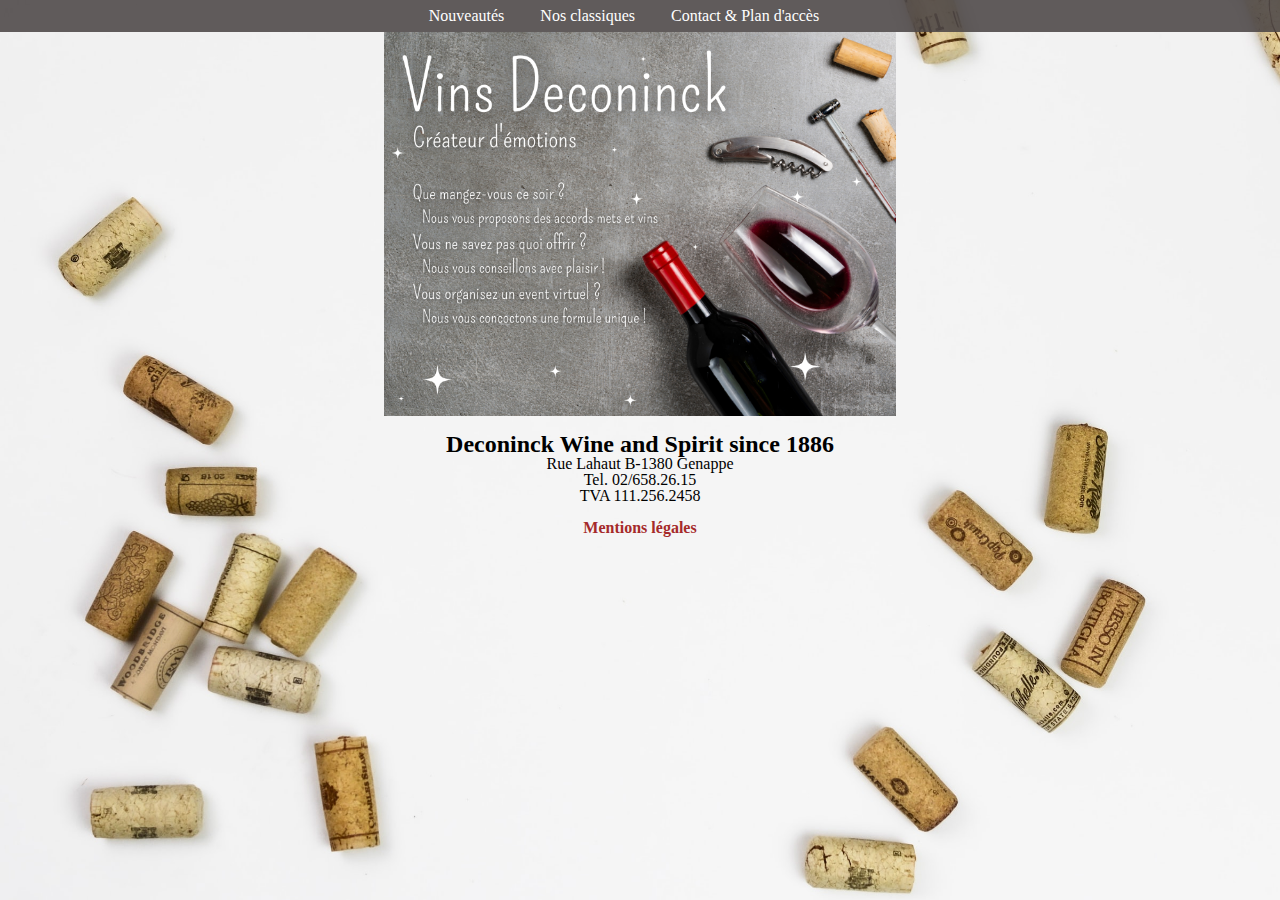
<file: index.html>
<!DOCTYPE html>
<html lang="fr-be">
<head>
    <meta charset="UTF-8">
    <meta name="keywords" content="mots-clés"/>
    <meta name="description" content="ici la description"/>
    <meta name="author" content="auteur"/>
    <meta name="viewport" content="width=device-width, initial-scale=1.0">
    <link rel="stylesheet" href="reset.css">
    <link rel="stylesheet" href="styles.css">
    <title>Accueil</title>
</head>
<body>
    <header>
        <nav>
            <ul>
                <a href="nouveautes.html"><li>Nouveautés</li></a>
                <a href="nosclassiques.html"><li>Nos classiques</li></a>
                <a href="contact.html"><li>Contact & Plan d'accès</li></a>
            </ul>
        </nav>
    </header>
    <article>
        <figure>
            <a href="">
                <img src="images/index-deconinck.png" alt="">
            </a>
        </figure>
    </article>

    <footer>
        <h1>Deconinck Wine and Spirit since 1886
        </h1>
        <p>Rue Lahaut B-1380 Genappe</p>
        <p>Tel. 02/658.26.15</p>
        <p>TVA 111.256.2458</p>
        <a href="">
            <p>Mentions légales</p>
        </a>
    </footer>
    
</body>
</html>
</file>
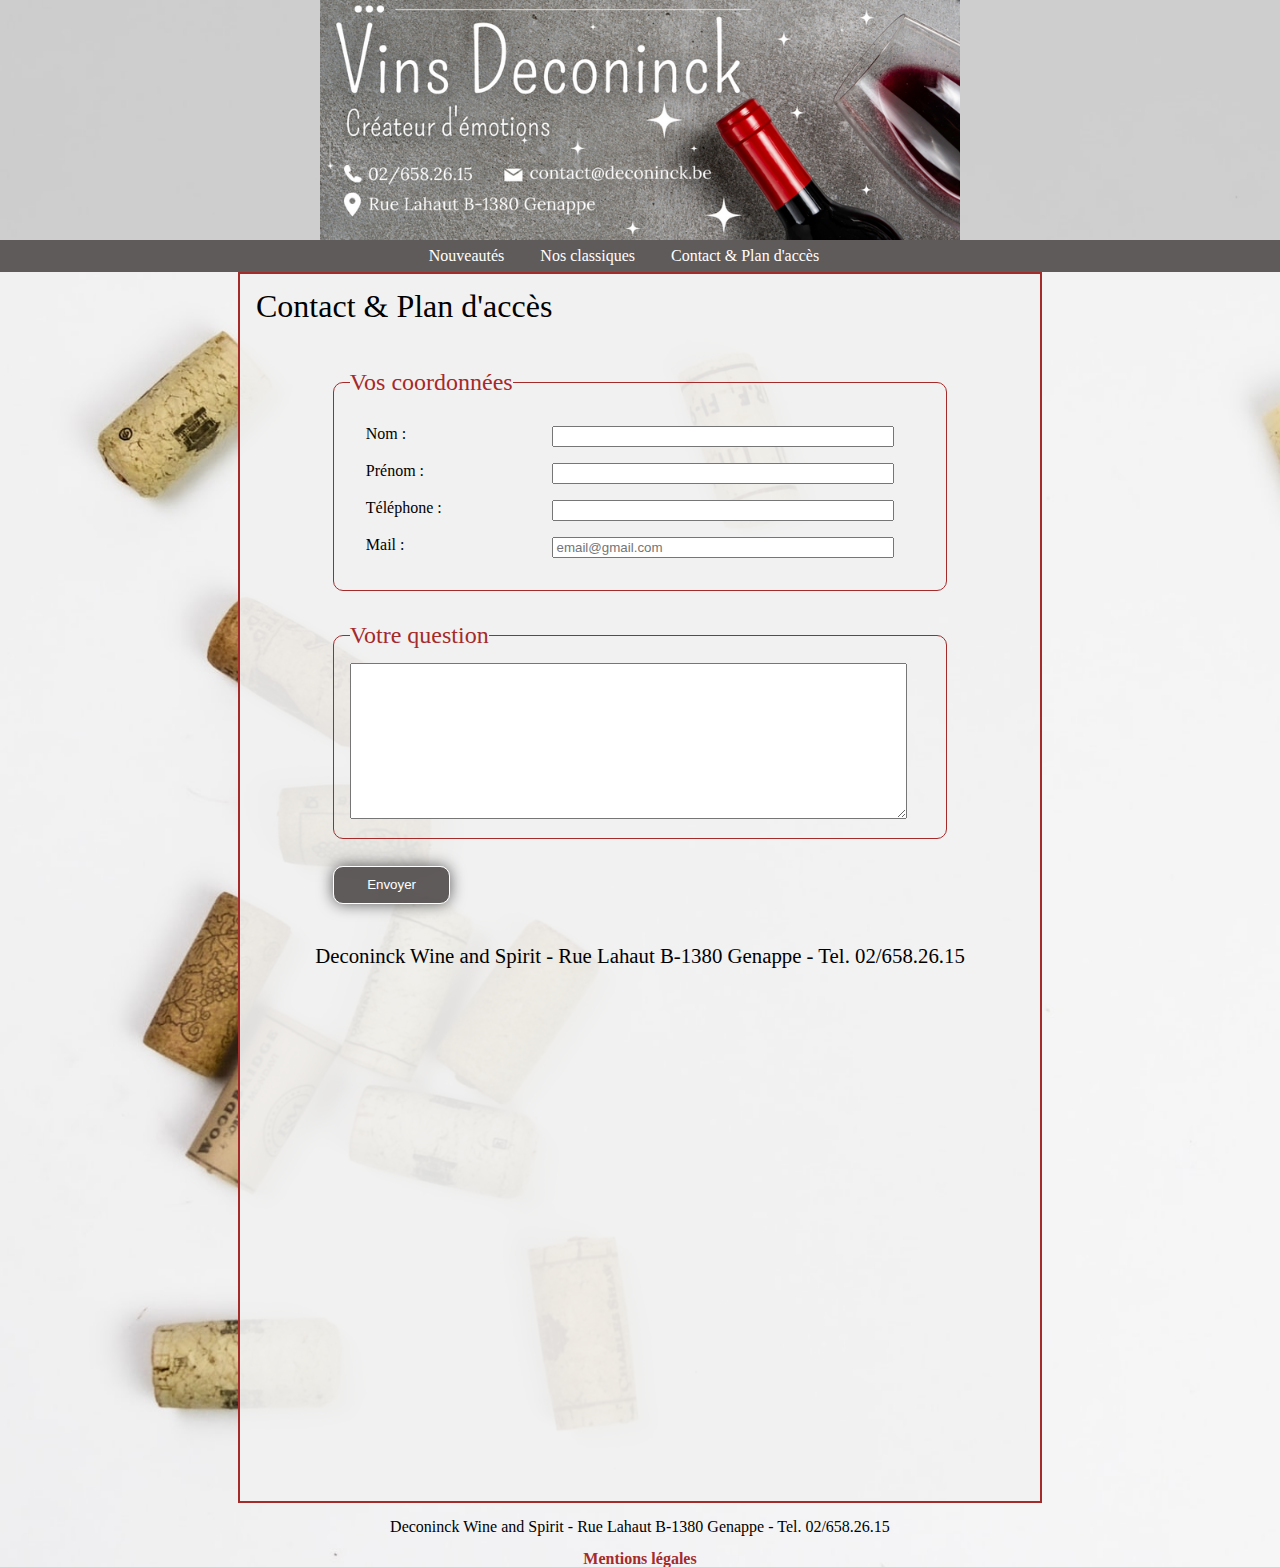
<file: contact.html>
<!DOCTYPE html>
<html lang="fr-be">
<head>
    <meta charset="UTF-8">
    <meta name="keywords" content="mots-clés"/>
    <meta name="description" content="ici la description"/>
    <meta name="author" content="auteur"/>
    <meta name="viewport" content="width=device-width, initial-scale=1.0">
    <link rel="stylesheet" href="reset.css">
    <link rel="stylesheet" href="styles.css">
    <title>Contact & Plan d'accès</title>
</head>
<body>
    <header>
        <figure>
            <a href="index.html"><img src="images/header-deconinck.png" alt="Bannière"></a>
        </figure>
        <nav>
            <ul>
                <a href="nouveautes.html"><li>Nouveautés</li></a>
                <a href="nosclassiques.html"><li>Nos classiques</li></a>
                <a href="contact.html"><li>Contact & Plan d'accès</li></a>
            </ul>
        </nav>
    </header>
    <main>
        <h1>Contact & Plan d'accès</h1>
        <section>
            <form action="">
                <fieldset>
                    <legend>Vos coordonnées</legend>
                    <div class="conteneur">
                        <div class="items">
                            <div class="label-item">
                                <label for="nom">Nom :</label>
                            </div>
                            
                            <div class="input-item">
                                <input type="text" class="inputtext" id="nom" name="nom">
                            </div>
                        </div>
                        <div class="items">
                            <div class="label-item">
                                <label for="prenom">Prénom :</label>
                            </div>
                            
                            <div class="input-item">
                                <input type="text" class="inputtext" id="prenom" name="prenom">
                            </div>
                        </div>
                        <div class="items">
                            <div class="label-item">
                                <label for="tel">Téléphone :</label>
                            </div>
                            
                            <div class="input-item">
                                <input type="number" class="inputtext" id="tel" name="tel">
                            </div>
                            
                        </div>
                        <div class="items">
                            <div class="label-item">
                                <label for="mail">Mail :</label>
                            </div>
                            
                            <div class="input-item">
                                <input type="email" id="mail" class="inputtext" name="mail" placeholder="email@gmail.com">
                            </div>
                        </div>
                    </div>
                    
                </fieldset>
            </form>
            
            
        </section>
        <section>
            <form action="">
                <fieldset>
                    <legend>Votre question</legend>
                    <label for="text"></label>
                    <textarea name="text" id="text" cols="30" rows="10"></textarea>
                </fieldset>
                
            </form>
            <button type="button">Envoyer</button>
        </section>
        

        <footer>
            <p class="phrase">Deconinck Wine and Spirit - Rue Lahaut B-1380 Genappe - Tel. 02/658.26.15</p>
            <figure class="map">
                <iframe src="https://www.google.com/maps/embed?pb=!1m18!1m12!1m3!1d2526.234297835407!2d4.617623000000001!3d50.7155923!2m3!1f0!2f0!3f0!3m2!1i1024!2i768!4f13.1!3m3!1m2!1s0x47c17d2af3d1aab7%3A0x3443597dc6120ce4!2sDe%20Coninck%20Wine%20%26%20Spirit%20since%201886%20-%20Wavre!5e0!3m2!1sfr!2sbe!4v1710785186789!5m2!1sfr!2sbe" width="600" height="450" style="border:0;" allowfullscreen="" loading="lazy" referrerpolicy="no-referrer-when-downgrade"></iframe>
            </figure>
        </footer>
            
    </main>
    <footer>
        <p>Deconinck Wine and Spirit - Rue Lahaut B-1380 Genappe - Tel. 02/658.26.15</p>
        <a href="">
            <p>Mentions légales</p>
        </a>
    </footer>
    
</body>
</html>
</file>
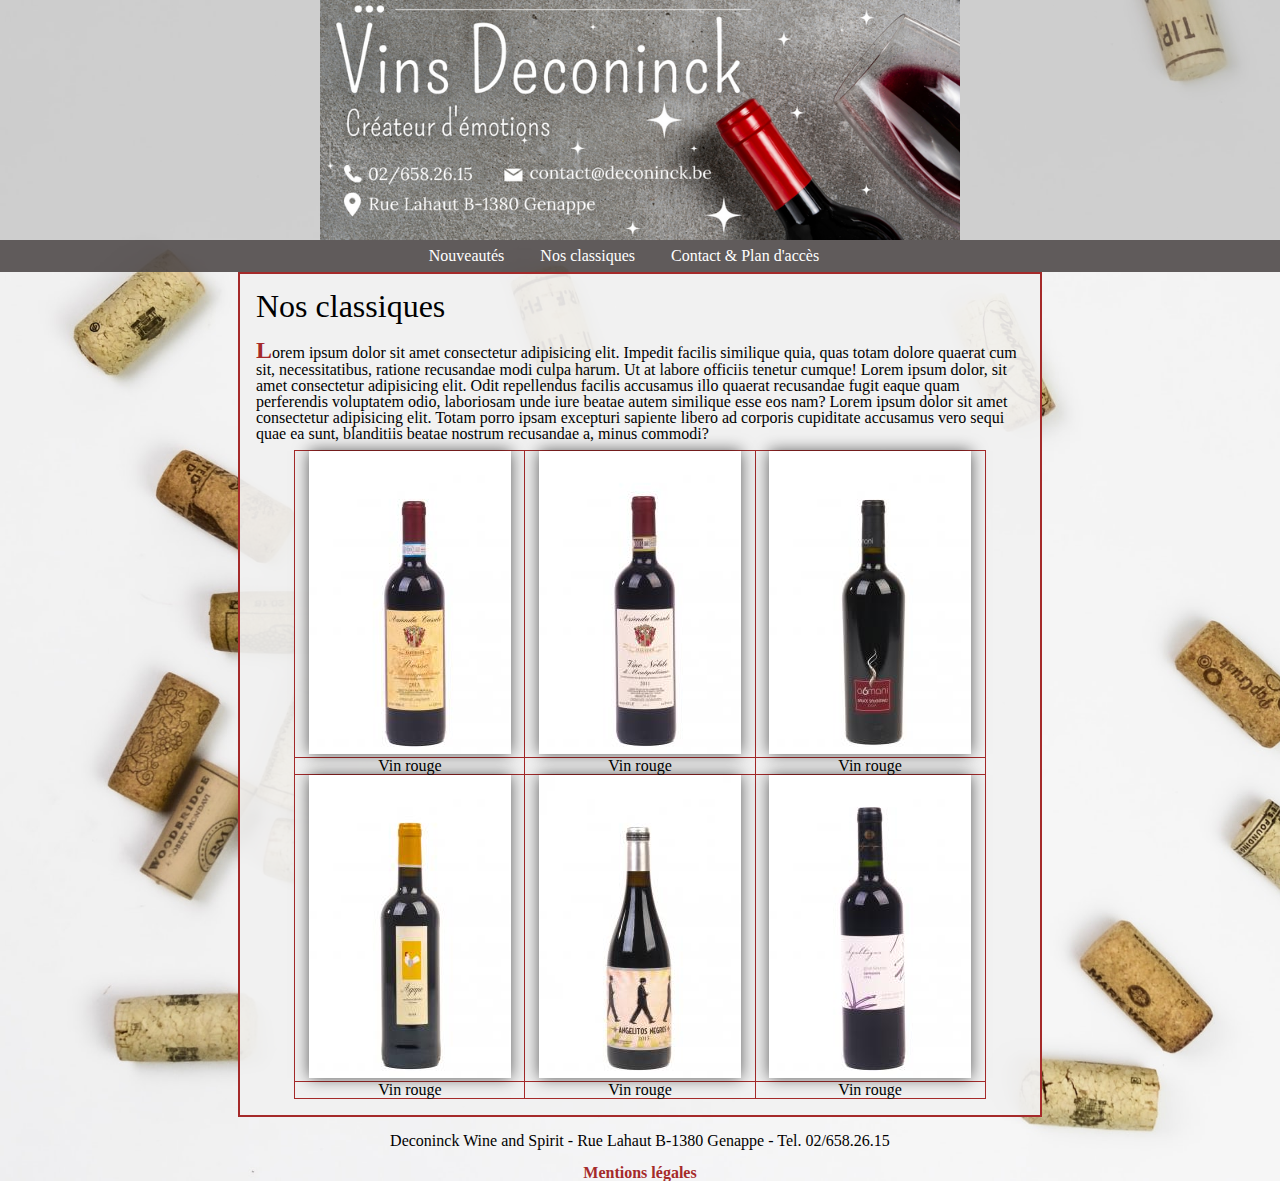
<file: nosclassiques.html>
<!DOCTYPE html>
<html lang="fr-be">
<head>
    <meta charset="UTF-8">
    <meta name="keywords" content="mots-clés"/>
    <meta name="description" content="ici la description"/>
    <meta name="author" content="auteur"/>
    <meta name="viewport" content="width=device-width, initial-scale=1.0">
    <link rel="stylesheet" href="reset.css">
    <link rel="stylesheet" href="styles.css">
    <title>Nos classiques</title>
</head>
<body>
    <header>
        <figure>
            <a href="index.html"><img src="images/header-deconinck.png" alt="Bannière"></a>
        </figure>
        <nav>
            <ul>
                <a href="nouveautes.html"><li>Nouveautés</li></a>
                <a href="nosclassiques.html"><li>Nos classiques</li></a>
                <a href="contact.html"><li>Contact & Plan d'accès</li></a>
            </ul>
        </nav>
    </header>
    <main>
        <h1>Nos classiques</h1>
        <p>Lorem ipsum dolor sit amet consectetur adipisicing elit. Impedit facilis similique quia, quas totam dolore quaerat cum sit, necessitatibus, ratione recusandae modi culpa harum. Ut at labore officiis tenetur cumque! Lorem ipsum dolor, sit amet consectetur adipisicing elit. Odit repellendus facilis accusamus illo quaerat recusandae fugit eaque quam perferendis voluptatem odio, laboriosam unde iure beatae autem similique esse eos nam? Lorem ipsum dolor sit amet consectetur adipisicing elit. Totam porro ipsam excepturi sapiente libero ad corporis cupiditate accusamus vero sequi quae ea sunt, blanditiis beatae nostrum recusandae a, minus commodi?</p>
        <table>
            <tr>
                <th>
                    <img src="images/vins/01.jpg" alt="">
                </th>
                <th>
                    <img src="images/vins/02.jpg" alt="">
                </th>
                <th>
                    <img src="images/vins/03.jpg" alt="">
                </th>
            </tr>
            <tr>
                <th>Vin rouge</th>
                <th>Vin rouge</th>
                <th>Vin rouge</th>
            </tr>
            <tr>
                <th>
                    <img src="images/vins/04.jpg" alt="">
                </th>
                <th>
                    <img src="images/vins/05.jpg" alt="">
                </th>
                <th>
                    <img src="images/vins/06.jpg" alt="">
                </th>
            </tr>
            <tr>
                <th>Vin rouge</th>
                <th>Vin rouge</th>
                <th>Vin rouge</th>
            </tr>
        </table>
    </main>
    <footer>
        <p>Deconinck Wine and Spirit - Rue Lahaut B-1380 Genappe - Tel. 02/658.26.15</p>
        <a href="">
            <p>Mentions légales</p>
        </a>
    </footer>
    
</body>
</html>
</file>
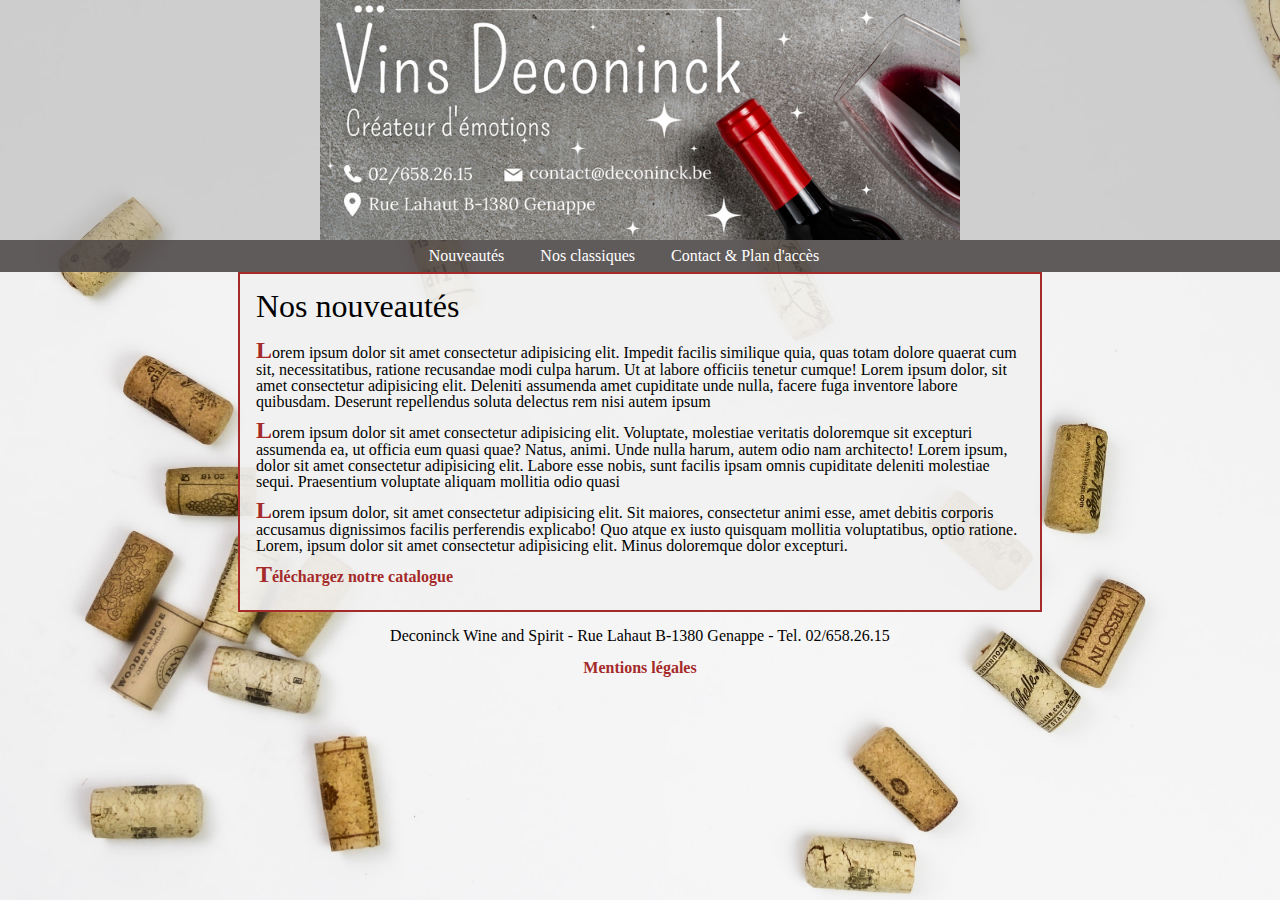
<file: nouveautes.html>
<!DOCTYPE html>
<html lang="fr-be">
<head>
    <meta charset="UTF-8">
    <meta name="keywords" content="mots-clés"/>
    <meta name="description" content="ici la description"/>
    <meta name="author" content="auteur"/>
    <meta name="viewport" content="width=device-width, initial-scale=1.0">
    <link rel="stylesheet" href="reset.css">
    <link rel="stylesheet" href="styles.css">
    <title>Nouveautés</title>
</head>
<body>
    <header>
        <figure>
            <a href="index.html"><img src="images/header-deconinck.png" alt="Bannière"></a>
        </figure>
        <nav>
            <ul>
                <a href="nouveautes.html"><li>Nouveautés</li></a>
                <a href="nosclassiques.html"><li>Nos classiques</li></a>
                <a href="contact.html"><li>Contact & Plan d'accès</li></a>
            </ul>
        </nav>
    </header>
    <main>
        <h1>Nos nouveautés</h1>
        <p>Lorem ipsum dolor sit amet consectetur adipisicing elit. Impedit facilis similique quia, quas totam dolore quaerat cum sit, necessitatibus, ratione recusandae modi culpa harum. Ut at labore officiis tenetur cumque! Lorem ipsum dolor, sit amet consectetur adipisicing elit. Deleniti assumenda amet cupiditate unde nulla, facere fuga inventore labore quibusdam. Deserunt repellendus soluta delectus rem nisi autem ipsum</p>
        <p>Lorem ipsum dolor sit amet consectetur adipisicing elit. Voluptate, molestiae veritatis doloremque sit excepturi assumenda ea, ut officia eum quasi quae? Natus, animi. Unde nulla harum, autem odio nam architecto! Lorem ipsum, dolor sit amet consectetur adipisicing elit. Labore esse nobis, sunt facilis ipsam omnis cupiditate deleniti molestiae sequi. Praesentium voluptate aliquam mollitia odio quasi</p>
        <p>Lorem ipsum dolor, sit amet consectetur adipisicing elit. Sit maiores, consectetur animi esse, amet debitis corporis accusamus dignissimos facilis perferendis explicabo! Quo atque ex iusto quisquam mollitia voluptatibus, optio ratione. Lorem, ipsum dolor sit amet consectetur adipisicing elit. Minus doloremque dolor excepturi.</p>
        <a href="">
            <p>Téléchargez notre catalogue</p>
        </a>
    </main>
    <footer>
        <p>Deconinck Wine and Spirit - Rue Lahaut B-1380 Genappe - Tel. 02/658.26.15</p>
        <a href="">
            <p>Mentions légales</p>
        </a>
    </footer>
    
</body>
</html>
</file>
<file: styles.css>
body {
    background-image: url("images/fond.jpg");
    background-size: cover;
}

figure img {
    display: block;
    margin: auto;
    width: 50%;
}

header figure {
    background-color: #9b9b9b69;
}

header nav {
    background-color: #4c4646e1;
    text-align: center;
    padding: 0.5em;
}

header nav li{
    display: inline-block;
    color: white;
    padding-right: 2em;
}

main {
    border: brown solid 2px;
    max-width: 60%;
    margin: auto;
    background-color: #f1f1f1ea;
    padding: 1em;
    margin-bottom: 1em;
}

main h1 {
    font-size: 2em;
    padding-bottom: 0.5em;
}

main p {
    padding-bottom: 0.5em;
}

main p::first-letter {
    font-size: 1.5rem;
    font-weight: bold;
    color: brown;
}

footer {
    text-align: center;
}

footer a p {
    padding-top: 1em;
}

main a, footer a:link {
    color: brown;
    text-decoration: none;
}


main a, footer a:visited {
    color: brown;
    text-decoration: none;
}

table {
    margin: auto;
    width: 90%;
    /* border-collapse: collapse; */
}

table tr th {
    border: brown 1px solid;
    background-color: #f1f1f1ea;
}

main p:last-child, footer p:last-child{
    font-weight: bold;
}

table th img {
    box-shadow: 0px 0px 15px 0px rgba(0,0,0,0.63);
    -webkit-box-shadow: 0px 0px 15px 0px rgba(0,0,0,0.63);
    -moz-box-shadow: 0px 0px 15px 0px rgba(0,0,0,0.63);
}

fieldset {
    border: 1px solid brown;
    border-radius: 10px;
    padding: 1em;
    /* width: 80%;
    margin: auto; */
}

.conteneur {
    width: 35em;
}

.items {
    display: flex;
    justify-content: space-between;
    margin: 1em;
}

.inputtext {
    width: 25em;
}

/* 
.input-item {
    text-align: center;
} */

/* fieldset input {
    width: 50%;
} */

textarea {
    width: 95%;
}

button {
    background-color: #4c4646e1;
    border: white 1.5px solid;
    border-radius: 10px;
    color:  white;
    padding: 0.8em 2.5em;
    box-shadow: 0px 0px 15px 0px rgba(0,0,0,0.63);
    -webkit-box-shadow: 0px 0px 15px 0px rgba(0,0,0,0.63);
    -moz-box-shadow: 0px 0px 15px 0px rgba(0,0,0,0.63);
    cursor: pointer;
    margin-top: 2em;
    margin-bottom: 3em;
}

section {
    width: 80%;
    margin: auto;
    margin-top: 2em;
}

legend {
    font-size: 1.5em;
    color: brown;
}

.phrase {
    all: initial;
    font-size: 1.3em;
}

.map {
    margin: 2em;
}

iframe {
    width: 100%;
}

article figure img {
    width: 40%;
    height: auto;
    margin-bottom: 1em;
}

footer h1 {
    font-size: 1.5em;
    font-weight: bold;
}
</file>
